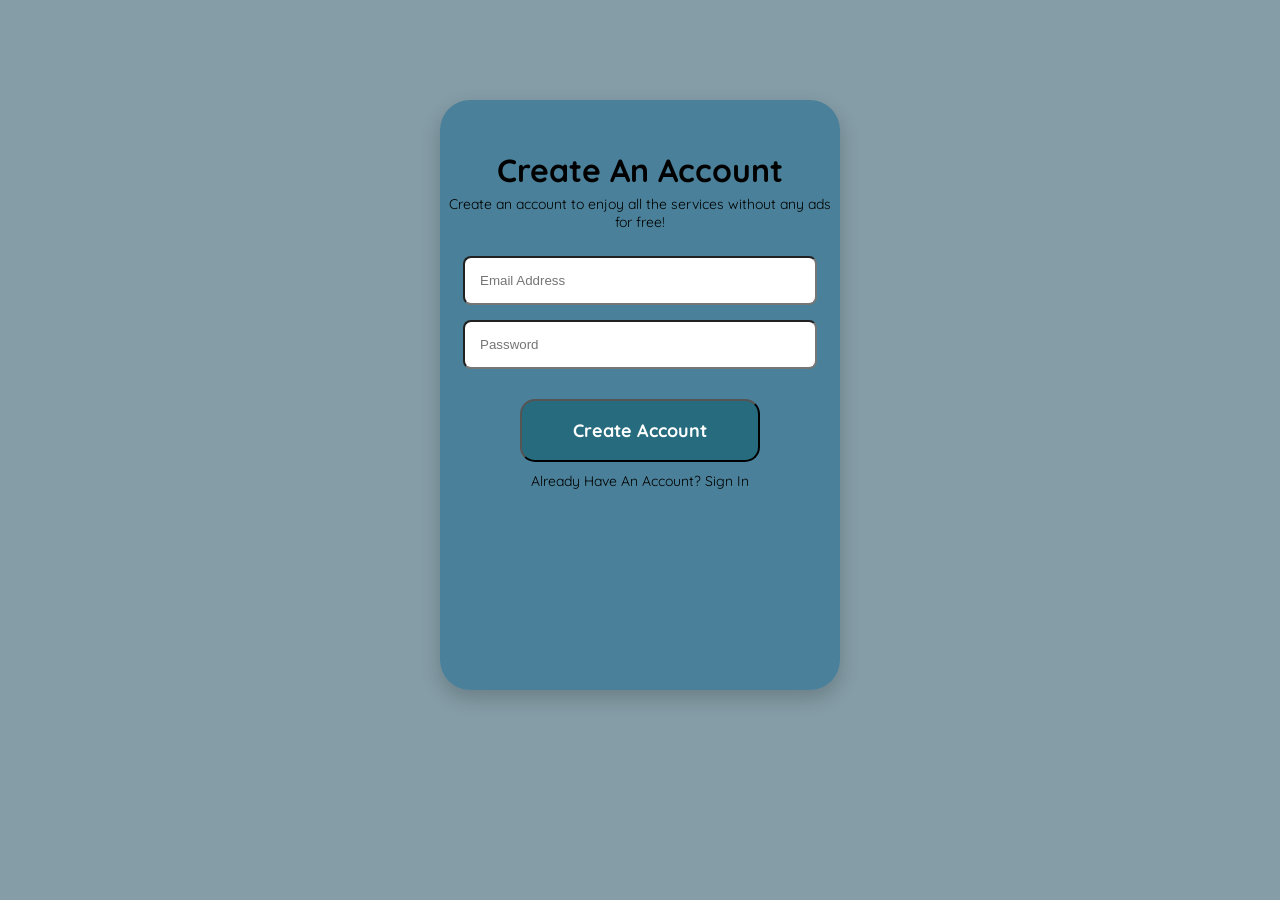
<file: Form practice/index.html>
<!DOCTYPE html>
<html lang="en">
<head>
    <meta charset="UTF-8">
    <meta name="viewport" content="width=device-width, initial-scale=1.0">
    <title>Document</title>
    <link rel="stylesheet" href="style.css">
    <style>
@import url('https://fonts.googleapis.com/css2?family=Quicksand:wght@300..700&display=swap');
</style>
</head>
<body>
    <div class="container">
        <form action="post">
        <div class="head"><h1>Create An Account</h1></div>
        <div class="para"><p>Create an account to enjoy all the services without any ads for free!</p>
        </div>
        <input class="one" type="text" placeholder="Email Address">
        <br>
        <input class="two" type="password" placeholder="Password">
        <br>
        <button class="three">Create Account</button>
        <p class="last">Already Have An Account? Sign In</p>
        </form>
    </div>
</body>
</html>
</file>
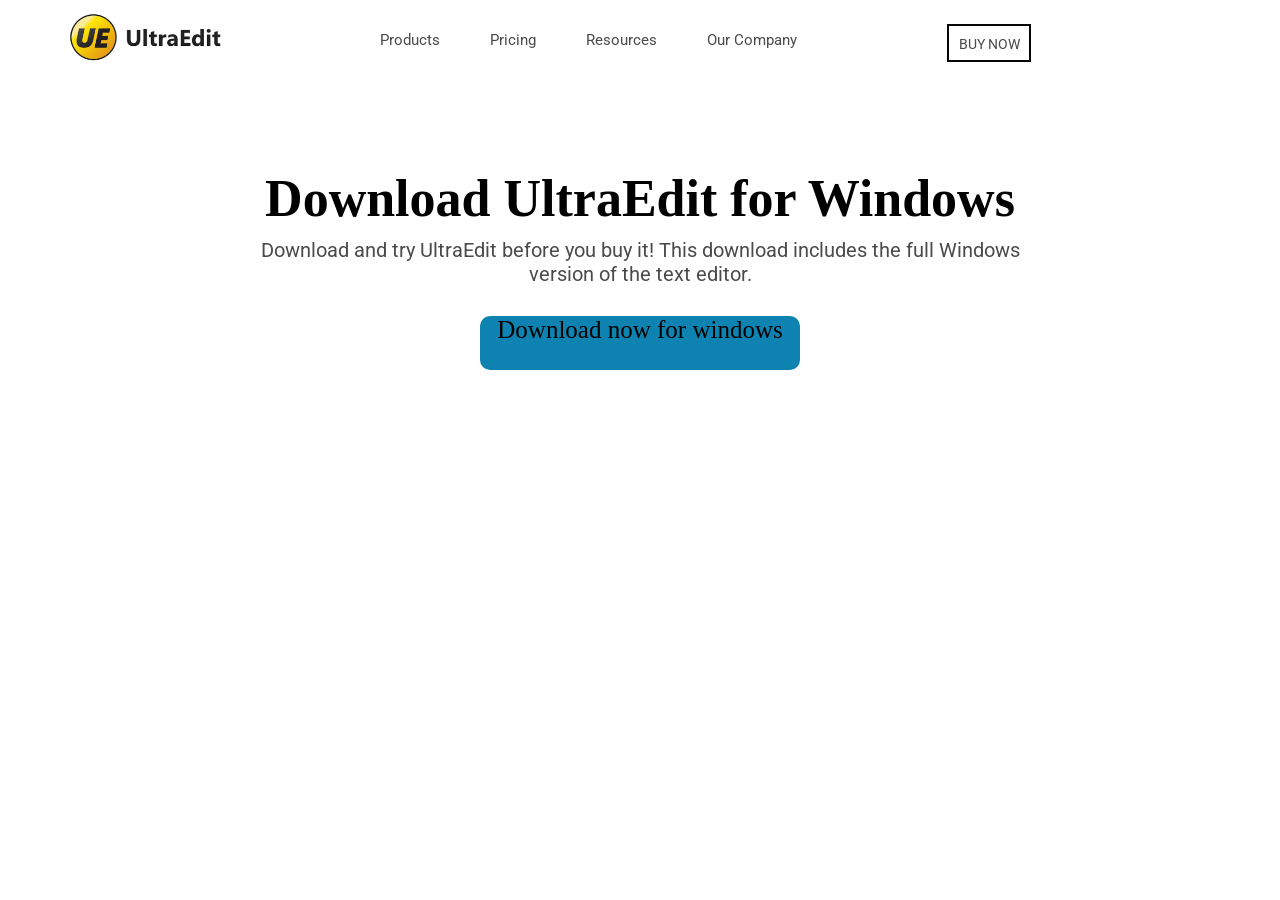
<file: Navbar practice/index.html>
<!DOCTYPE html>
<html lang="en">

<head>
    <meta charset="UTF-8">
    <meta name="viewport" content="width=device-width, initial-scale=1.0">
    <title>NAVBAR</title>
</head>
<style>
    @import url('https://fonts.googleapis.com/css2?family=Roboto:ital,wght@0,100..900;1,100..900&display=swap');
</style>
<style>
    * {
        padding: 0;
        margin: 0;
    }

    .container {
        background-color: white;
        display: flex;
        align-content: center;
        gap: 150px;

    }

    ul {
        list-style: none;
        display: flex;
        gap: 50px;
    }

    ul li {
        align-content: center;
        margin-top: 10px;
        font-family: "Roboto", sans-serif;
        font-size: 15px;

    }

    ul a {
        text-decoration: none;
        color: rgb(75, 74, 74);
    }

    .yes {
        width: 170px;
        margin-left: 60px;
        margin-top: 4px;
        /* margin-left: 10px;
    margin-top: 30px; */
    }

    .button {
        width: 80px;
        height: 34px;
        border: 2px solid rgb(7, 6, 6);
        margin-top: 24px;
        text-align: center;
        align-content: center;
        
       
        font-family: "Roboto", sans-serif;
        /* font-size: 8px; */
        color: rgb(75, 74, 74);

    }

    p a {
        text-decoration: none;
        color: rgb(75, 74, 74);
        font-size: 14px;
    }
.main{
    text-align: center;
    padding: 30px;
    margin-top: 70px;
    font-size: 26px;
   
}
.name{
    padding-top: 10px;
     font-family: "Roboto", sans-serif;
     font-size: 20px;
     color: rgb(75, 74, 74);

}
.download{
    text-align: center;
    background-color: rgb(14, 131, 177);
    height: 6vh;
    width: 25vw;
   margin: auto;
   font-size: 25px;
   border-radius: 10px;

}
</style>

<body>
    <header class="head">
        <nav>
            <div class="container">
                <img class="yes" src="Screenshot 2025-09-02 114345.png" alt="">
                <ul>
                    <li><a href="">Products</a></li>
                    <li><a href="">Pricing</a></li>
                    <li><a href="">Resources</a></li>
                    <li><a href="">Our Company</a></li>
                </ul>
                <div class="button">
                    <p><a href="">BUY NOW</a></p>
                </div>

            </div>


        </nav>
    </header>
    <main>
<div class="main">
    <h1>Download UltraEdit for Windows</h1>
    <p class="name">Download and try UltraEdit before you buy it! This download includes the full Windows
        <br> version of the text editor.</p>
</div>
<div class="download">Download now for windows</div>
    </main>
</body>

</html>
</file>
<file: Form practice/style.css>
body{
    background-color: rgba(103, 132, 145, 0.795);
}
.container{
    height: 60vh;
     width: 90%;      /* instead of 31vw */
  max-width: 400px;
    padding-top: 50px;
    margin: auto;
    margin-top: 100px;
    border-radius: 30px;
    text-align: center;
    background-color: rgba(60, 121, 150, 0.795);
   box-shadow: 0 8px 20px rgba(0,0,0,0.2);

    
}
*{
    padding: 0;
    margin: 0;
}
.head{
  
     font-family: "Quicksand", sans-serif;
  
}
.para{
    font-family: "Quicksand", sans-serif;
    margin: 5px;
    font-size: 14px;
} 
.one{
padding: 15px;
margin-top: 20px;
 width: 80%;
border-radius: 8px;
}
.two{
padding: 15px;
margin-top: 15px;
 width: 80%;
border-radius: 8px;
}
.three{
    margin-top: 30px;
    padding: 18px;
    font-family: "Quicksand", sans-serif;
    font-weight: 600;
    text-align: center;
    font-size: 18px;
     width: 60%;
    border-radius: 15px;
    background-color: rgb(39, 108, 126);
    color: white;
    font-weight: bold;
}
.last{
    margin: 10px;
     font-family: "Quicksand", sans-serif;
     font-size: 14px;
}
.three:hover{
    cursor: pointer;
    transition: 0.3 ease;
    background-color: rgb(30, 90, 105);
}
</file>
